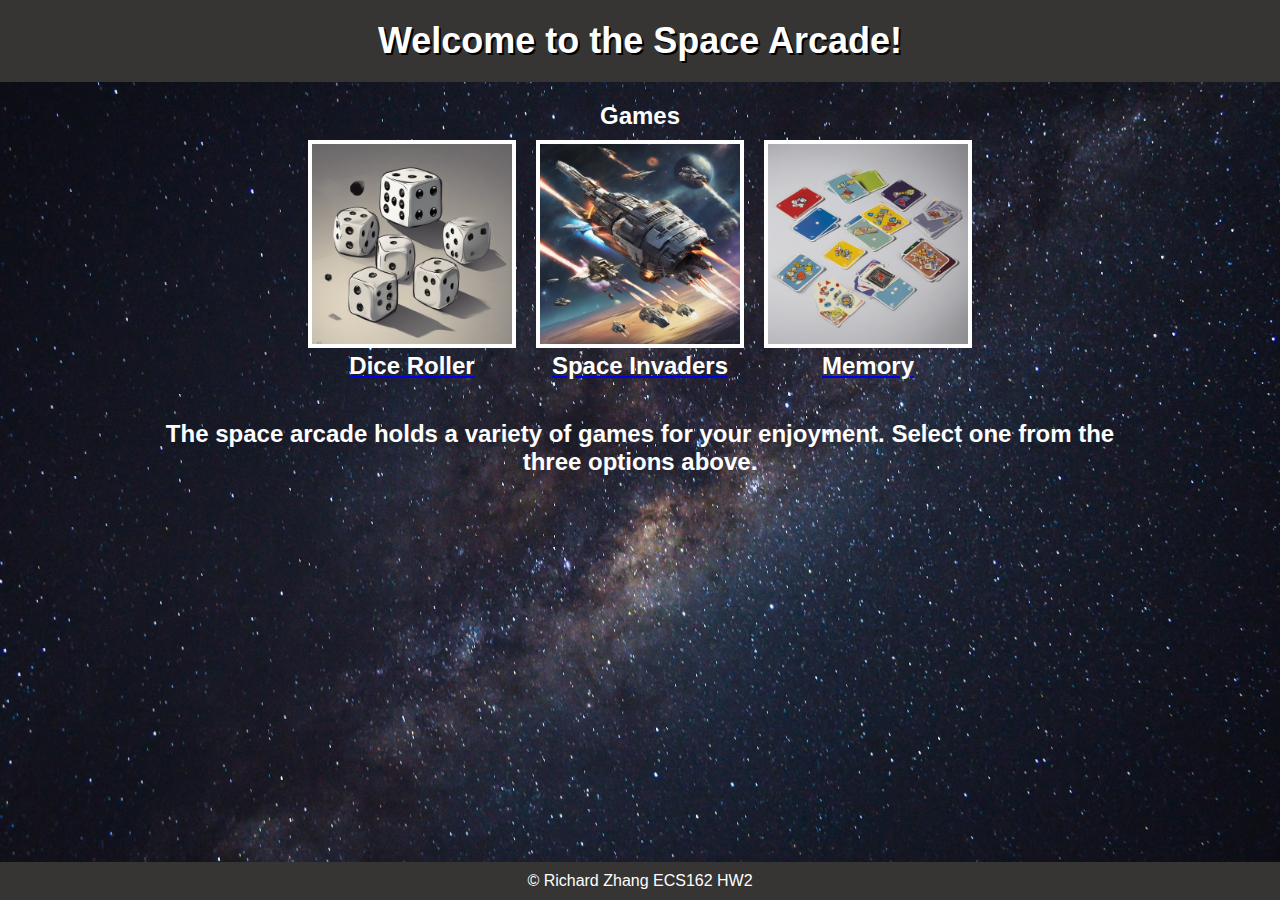
<file: index.html>
<!DOCTYPE html>
<html lang="en">
<head>
    <meta charset="utf-8">
    <meta name="viewport" content="width=device-width, initial-scale=1.0">
    <link rel="stylesheet" href="CSS/menustyle.css">
    <title>Dice Roll</title>
</head>


<body>
    <header>
        <h1>Welcome to the Space Arcade!</h1>
    </header>


    <main>
        <h2>Games</h2>
        <section class="games">
            <a href="diceroller.html">
                <section class="game_se">
                    <img src="Images/dice.jpeg" alt="Dice Roller Icon">
                    <h2>Dice Roller</h2>
                </section>
            </a>

            <a href="spaceinvaders.html">
                <section class="game_se">
                    <img src="Images/spaceinvaders.jpeg" alt="Space Invaders Icon">
                    <h2>Space Invaders</h2>
                </section>
            </a>


            <a href="memory.html">
                <section class="game_se">
                    <img src="Images/memory.jpeg" alt="Memory Icon">
                    <h2>Memory</h2>
                </section>
            </a>
        </section>

        <h2>The space arcade holds a variety of games for your enjoyment. Select one from the three options above.</h2>
    </main>
    <footer>
        <p>&copy; Richard Zhang ECS162 HW2</p>
    </footer>
</body>
</html>
</file>
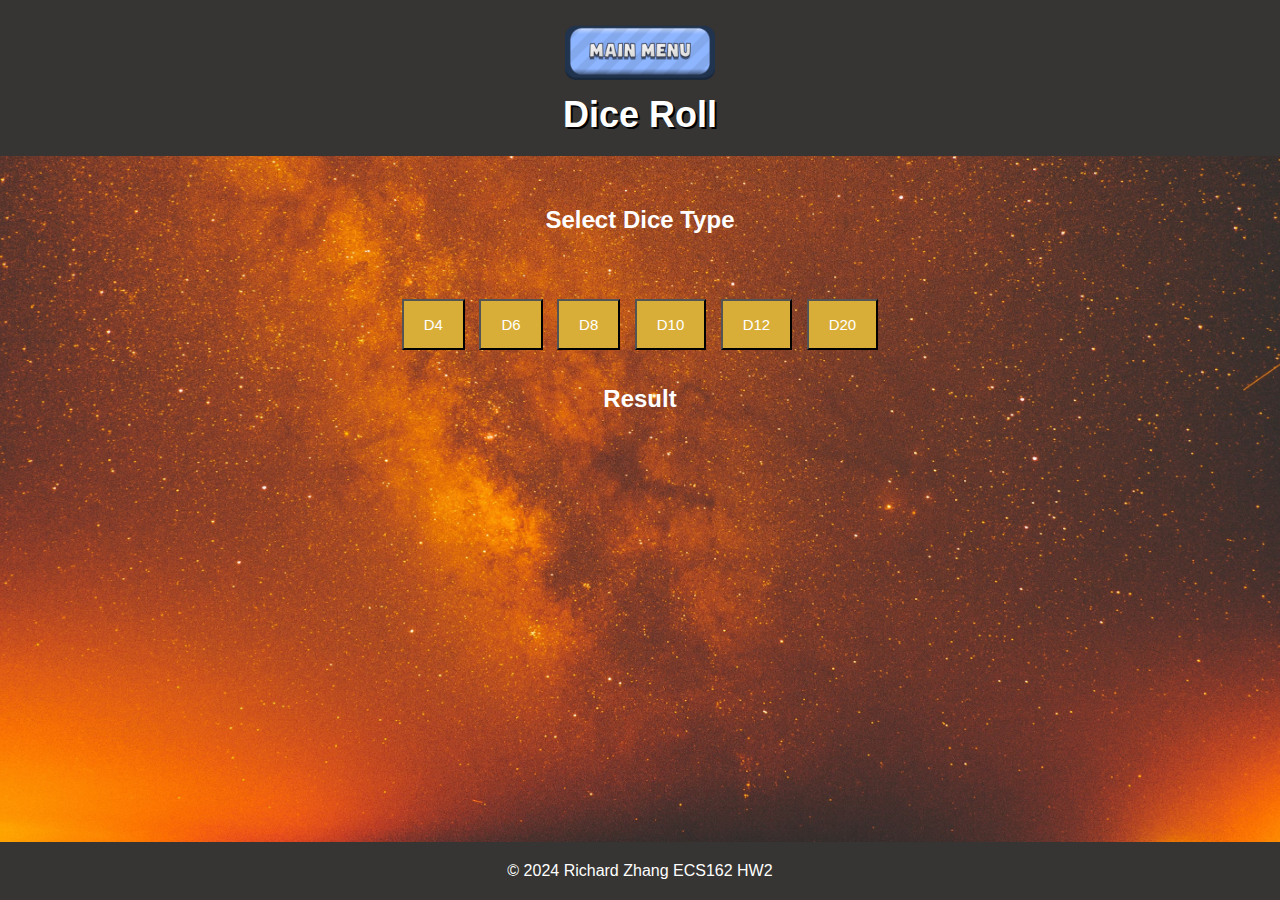
<file: diceroller.html>
<!DOCTYPE html>
<html lang="en">
   <head>
      <meta charset="utf-8">
      <meta name="viewport" content="width=device-width, initial-scale=1.0">
      <link rel="stylesheet" href="CSS/dicestyle.css">
      <title>Dice Roll</title>

   </head>


   <body>

      <header>
         <a href="index.html"><img src="Images/menubutton.png" alt="main menu icon"></a>
         <h1>Dice Roll</h1>
      </header>
      <main>
         <section>
            <h2>Select Dice Type</h2>
            
            <section class="dice_buttons">
               <button id="d4">D4</button>
               <button id="d6">D6</button>
               <button id="d8">D8</button>
               <button id="d10">D10</button>
               <button id="d12">D12</button>
               <button id="d20">D20</button>
            </section>
            
         </section>


         <section>
            <h2>Result</h2>
            <div id="result"></div>
         </section>


      </main>

      <footer>
         <p>&copy; 2024 Richard Zhang ECS162 HW2</p>
      </footer>

      <script src="JS/diceroller.js"></script>
   </body>

</html>
</file>
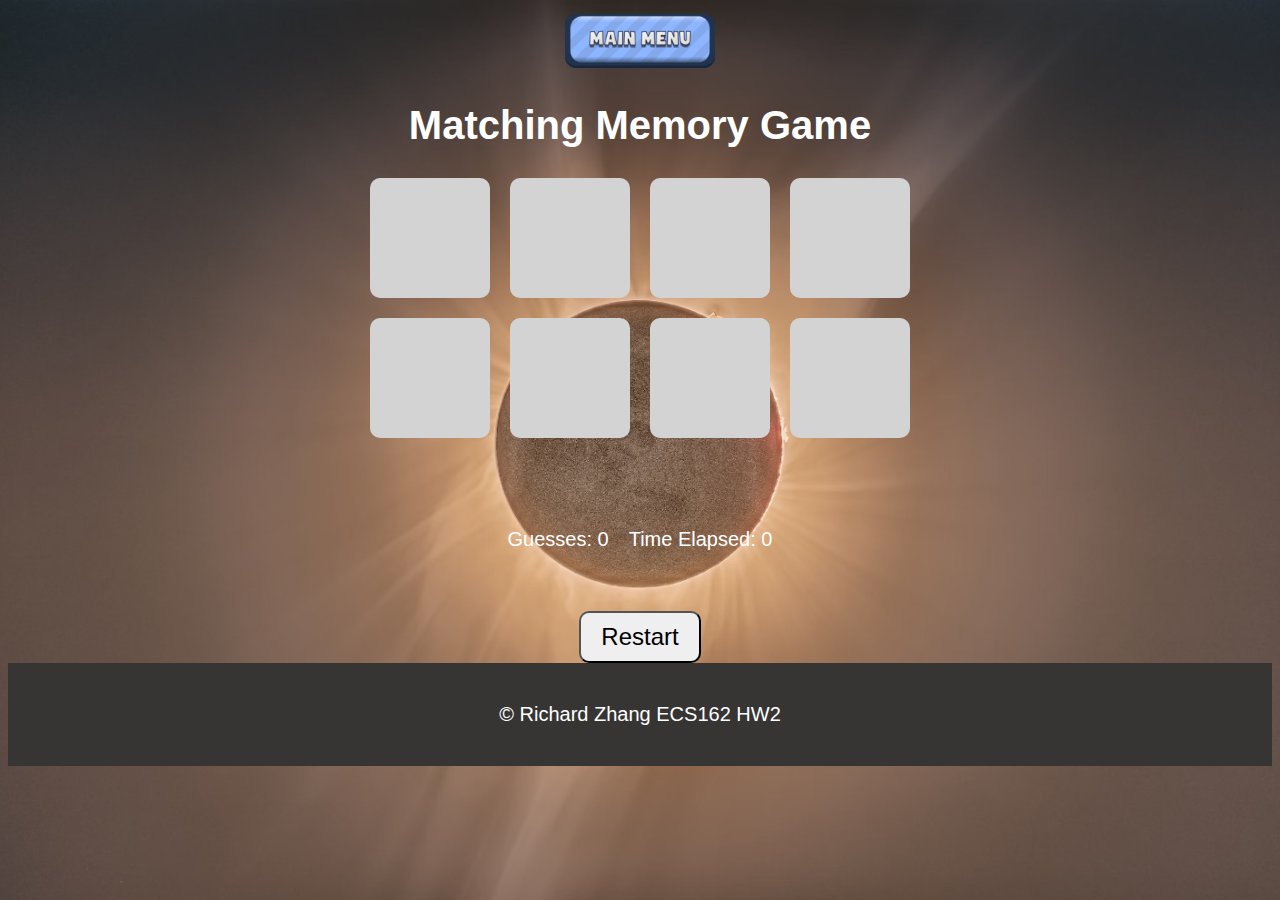
<file: memory.html>
<!DOCTYPE html>
<html lang="en">
<head>
    <meta charset="UTF-8">
    <meta name="viewport" content="width=device-width, initial-scale=1.0">
    <title>Matching Memory Game</title>
    <link rel="stylesheet" href="CSS/memory.css">
</head>
<body>
    <header>
        <a href="index.html"><img src="Images/menubutton.png" alt="main menu icon"></a>
        <h1>Matching Memory Game</h1>

    </header>
    <section class="game_body">

        <div class="tiles"></div>
        <div class="stats">
            <div>Guesses: <span class="guesses">0</span></div>
            <div>Time Elapsed: <span class="time">0</span></div>
        </div>
        
        <button class="restart">Restart</button>
    </section>

    <footer>
        <p>&copy; Richard Zhang ECS162 HW2</p>
    </footer>
    <script src="JS/memory.js"></script>
</body>
</html>
</file>
<file: CSS/menustyle.css>
* {
    margin: 0;
    padding: 0;
}

body {
    font-family: "Gill Sans", sans-serif;
    color: #fff;

        /*https://unsplash.com/photos/galaxy-wallpaper-c9OCWLka764*/
        background-image: url('../Images/spacebackground.jpeg');
        background-size: cover;
        background-position: center;
        background-attachment: fixed;
        
    text-align: center;
    min-height: 100vh;
    display: flex;
    flex-direction: column;

}

header {
    background-color: #363533;
    padding: 20px;
}

main {
    max-width: 960px;
    margin: 0 auto;
    padding: 20px;
    flex: 1;
}

h1 {
    font-size: 36px;
    text-shadow: 2px 2px 0 #000;
}

.games {
    display: flex;
    flex-wrap: wrap;
    justify-content: center;
}

.game_se {
    margin: 10px;
    position: relative;
    text-align: center;
    transition: transform 0.3s;
    margin-bottom: 40px;
}

.game_se:hover {
    transform: scale(1.1);
}

.game_se img {
    max-width: 200px;
    height: auto;
    border: 4px solid #fff;
}

.game_se h2 {
    color: #fff;
}

footer {
    background-color: #363533;
    padding: 10px;
    text-align: center;
}

@media (max-width: 700px) {
	img {
		float: none;
		margin: 0 auto;
	}
}
</file>
<file: CSS/dicestyle.css>
* {
    margin: 0;
    padding: 0;
}
  
body {
    font-family: "Gill Sans", sans-serif;
    color: #fff;
    
    /*SOURCE: https://unsplash.com/photos/starry-sky-during-night-gOuKQTLs2lc*/
    background-image: url('../Images/dicebackground.jpeg');
    background-size: cover;
    background-position: center;
    background-attachment: fixed;
    
    text-align: center;
    min-height: 100vh;
    display: flex;
    flex-direction: column;
  
}
  
main {
    max-width: 960px;
    margin: 0 auto;
    flex: 1;  
}
  
header {
    background-color: #363533;
    color: #ffffff;
    margin-bottom: 20px;
}
  
h1 {
    font-size: 36px;
    text-shadow: 2px 2px 0 #000;
    margin-bottom: 20px;
}
  
h2 {
    margin-top: 30px;
    margin-bottom: 60px;
}
  
.dice_buttons button {
    padding: 15px 20px;
    font-size: 15px;
    margin: 5px;
    background-color: #d8ae38;
    color: #fff;
    cursor: pointer;
}
  
#result {
    font-size: 48px;
    font-weight: bold;
    margin-top: 20px;
}
  
footer {
      background-color: #363533;
      color: #ffffff;
      text-align: center;
      padding: 20px;
}
  
  /*for main menu button*/
header img {
    margin-top: 20px;
    width: 150px;
    height: auto;
    margin-bottom: 10px;
}
  
img:hover {
    transform: scale(1.1);
}

@media (max-width: 700px) {
	img {
		float: none;
		margin: 0 auto;
	}
}
</file>
<file: CSS/memory.css>
body {
	font-family: "Gill Sans", sans-serif;
	color: #fff;
	text-align: center;
	font-size: 20px;

	/*SOURCE https://unsplash.com/photos/solar-eclipse-rjEoFD8l1vo*/
	background-image: url('../Images/memorybackground.jpeg');
	background-size: cover;
	background-position: center;
	background-attachment: fixed;

	display: flex;
	flex-direction: column;
	
}

footer {
	background-color: #363533;
	color: #ffffff;
	text-align: center;

	bottom: 0;
}

h1 {
	margin-top: 30px;
	margin-bottom: 30px;
}
    
.game_body {
	max-width: 800px;
	margin: 0 auto;
}

.tiles {
	display: grid;
	grid-template-columns: repeat(4, 1fr);
	grid-gap: 20px;
	margin-bottom: 90px;
}

.tile {
	width: 120px;
	height: 120px;
	
	background-color: #d3d3d3;
	border-radius: 10px;
	cursor: pointer;
	display: flex;
	justify-content: center;
	align-items: center;
	font-size: 70px;
}

.stats {
	display: flex;
	justify-content: center;
	margin-bottom: 60px;
}

.stats div {
	margin: 0 10px;
}

footer {
	background-color: #363533;
	color: #ffffff;
	text-align: center;
	padding: 20px;
}

/*for main menu button*/
header img {
	width: 150px;
	height: auto;
}
	
img:hover {
	transform: scale(1.1);
}

.restart {
    font-size: 24px;
    padding: 10px 20px;
	border-radius: 10px;
}


@media (max-width: 700px) {
	img {
		float: none;
		margin: 0 auto;
	}
}
</file>
